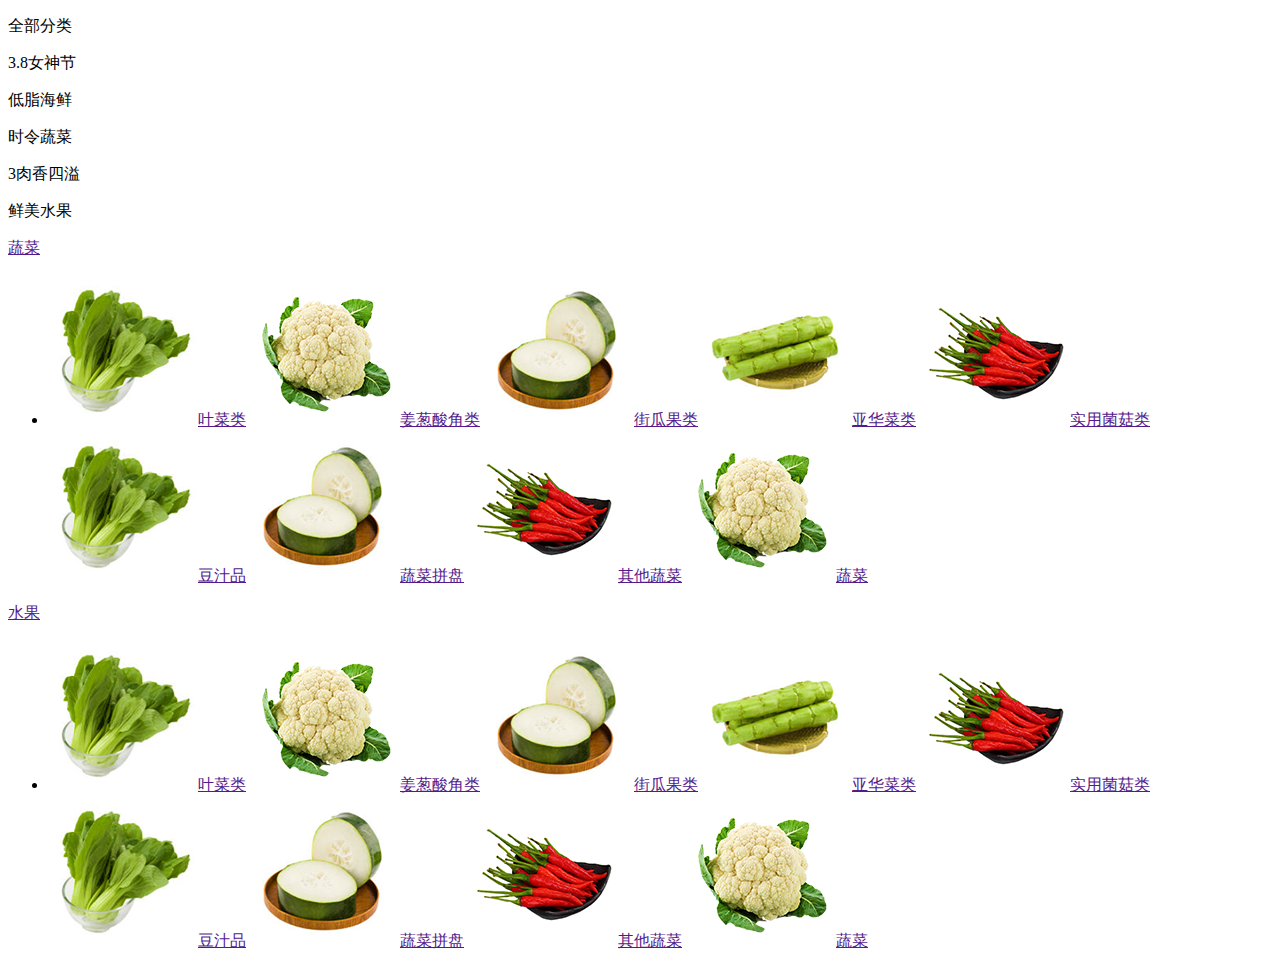
<file: index.html>
<!DOCTYPE html>
<html lang="en">
<head>
	<meta charset="UTF-8">
	<title>银梨食品</title>
	<script type="text/javascript" src="lib/requirejs/" data-main="js/index.js"></script>
</head>
<body>
	<div class="header"></div>
	<div class="main">
		<div class="title">
			<p class="all">全部分类</p>
			<p>3.8女神节</p>
			<p>低脂海鲜</p>
			<p>时令蔬菜</p>
			<p>3肉香四溢</p>
			<p>鲜美水果</p>
			<div class="list">
				<div>
					<a href="">蔬菜</a>
					<ul>
						<li>
							<a href=""><img src="images/5f462d97f85b3c57b115a5b7746f6704..png">叶菜类</a>
							<a href=""><img src="images/78e2b1594aeef45b5f6696abfeb4dad3..png">姜葱酸角类</a>
							<a href=""><img src="images/818ec389ed6947da3a31672979379af2..png">街瓜果类</a>
							<a href=""><img src="images/86bb5f83e5df67c6cd8e4f4af2faf92d..png">亚华菜类</a>
							<a href=""><img src="images/bec35000923a161f2a512cbf0f607e08..png">实用菌菇类</a>
							<a href=""><img src="images/5f462d97f85b3c57b115a5b7746f6704..png">豆汁品</a>
							<a href=""><img src="images/818ec389ed6947da3a31672979379af2..png">蔬菜拼盘</a>
							<a href=""><img src="images/bec35000923a161f2a512cbf0f607e08..png">其他蔬菜</a>
							<a href=""><img src="images/78e2b1594aeef45b5f6696abfeb4dad3..png">蔬菜</a>
						</li>
					</ul>
				</div>
				<div>
					<a href="">水果</a>
					<ul>
						<li>
							<a href=""><img src="images/5f462d97f85b3c57b115a5b7746f6704..png">叶菜类</a>
							<a href=""><img src="images/78e2b1594aeef45b5f6696abfeb4dad3..png">姜葱酸角类</a>
							<a href=""><img src="images/818ec389ed6947da3a31672979379af2..png">街瓜果类</a>
							<a href=""><img src="images/86bb5f83e5df67c6cd8e4f4af2faf92d..png">亚华菜类</a>
							<a href=""><img src="images/bec35000923a161f2a512cbf0f607e08..png">实用菌菇类</a>
							<a href=""><img src="images/5f462d97f85b3c57b115a5b7746f6704..png">豆汁品</a>
							<a href=""><img src="images/818ec389ed6947da3a31672979379af2..png">蔬菜拼盘</a>
							<a href=""><img src="images/bec35000923a161f2a512cbf0f607e08..png">其他蔬菜</a>
							<a href=""><img src="images/78e2b1594aeef45b5f6696abfeb4dad3..png">蔬菜</a>
						</li>
					</ul>
				</div>
				
			</div>
				
		</div>
	</div>
	<div class="footer"></div>
</body>
</html>
</file>
